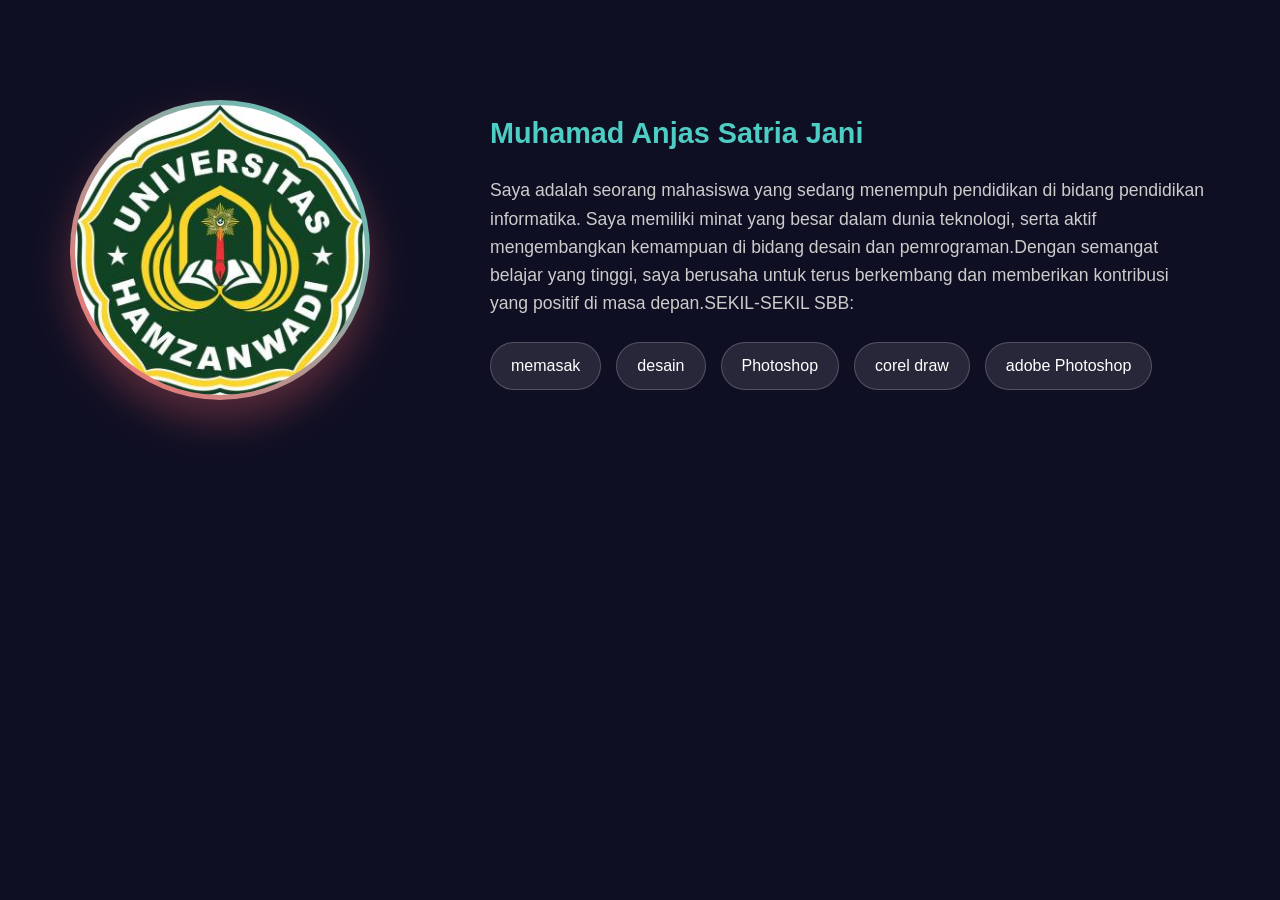
<file: index5.html>
<!DOCTYPE html>
<html lang="id">
<head>
    <meta charset="UTF-8">
    <meta name="viewport" content="width=device-width, initial-scale=1.0">
    <title>Portfolio - Budi Santoso</title>
    <style>
        * {
            margin: 0;
            padding: 0;
            box-sizing: border-box;
        }

        body {
            font-family: 'Arial', sans-serif;
            background: #0f0f23;
            color: white;
            line-height: 1.6;
            overflow-x: hidden;
        }

        /* Navigation */
        nav {
            position: fixed;
            top: 0;
            width: 100%;
            background: rgba(0,0,0,0.9);
            backdrop-filter: blur(10px);
            padding: 20px 0;
            z-index: 1000;
            transition: all 0.3s ease;
        }


       
        .nav-container {
            max-width: 1200px;
            margin: 0 auto;
            display: flex;
            justify-content: space-between;
            align-items: center;
            padding: 0 30px;
        }

        .hero-content .jabatan {
            font-size: 1.5em;
            color: #ccc;
            margin-bottom: 30px;
        }

        /* About Section */
        .about {
            padding: 100px 0;
            max-width: 1200px;
            margin: 0 auto;
            padding-left: 30px;
            padding-right: 30px;
        }

  

        .about-grid {
            display: grid;
            grid-template-columns: 1fr 2fr;
            gap: 60px;
            align-items: center;
        }

        .foto-profil {
            width: 300px;
            height: 300px;
            border-radius: 50%;
            object-fit: cover;
            border: 5px solid transparent;
            background: linear-gradient(45deg, #ff6b6b, #4ecdc4) border-box;
            box-shadow: 0 20px 40px rgba(255,107,107,0.3);
            transition: all 0.3s ease;
        }

        .foto-profil:hover {
            transform: scale(1.05);
            box-shadow: 0 30px 60px rgba(255,107,107,0.5);
        }

        .about-text h3 {
            font-size: 1.8em;
            margin-bottom: 20px;
            color: #4ecdc4;
        }

        .about-text p {
            color: #ccc;
            font-size: 1.1em;
            margin-bottom: 25px;
        }

        .skills {
            display: flex;
            gap: 15px;
            flex-wrap: wrap;
        }

        .skill {
            background: rgba(255,255,255,0.1);
            padding: 10px 20px;
            border-radius: 25px;
            border: 1px solid rgba(255,255,255,0.2);
            transition: all 0.3s ease;
        }

        .skill:hover {
            background: #ff6b6b;
            transform: translateY(-3px);
        }

        /* Portfolio Grid */
        .portfolio {
            padding: 100px 30px;
            background: rgba(255,255,255,0.02);
        }

        .portfolio-grid {
            display: grid;
            grid-template-columns: repeat(auto-fit, minmax(350px, 1fr));
            gap: 30px;
            max-width: 1200px;
            margin: 0 auto;
        }

        .portfolio-item {
            position: relative;
            border-radius: 20px;
            overflow: hidden;
            cursor: pointer;
            transition: all 0.4s ease;
        }

        .portfolio-item:hover {
            transform: translateY(-15px);
            box-shadow: 0 30px 60px rgba(255,107,107,0.4);
        }

        .portfolio-item img {
            width: 100%;
            height: 250px;
            object-fit: cover;
            transition: transform 0.4s ease;
        }

        .portfolio-item:hover img {
            transform: scale(1.1);
        }

    
    </style>
</head>
<body>
   

    <!-- About -->
    <section class="about">
        <div class="about-grid">
            <img class="foto-profil" src="Unham.jpg" alt="Profil">
            <div class="about-text">
                <h3>Muhamad Anjas Satria Jani</h3>
                <p>
                   Saya adalah seorang mahasiswa yang sedang menempuh pendidikan di bidang pendidikan informatika.
            Saya memiliki minat yang besar dalam dunia teknologi, serta aktif mengembangkan kemampuan
            di bidang desain dan pemrograman.Dengan semangat belajar yang tinggi, saya berusaha untuk terus berkembang dan memberikan
            kontribusi yang positif di masa depan.SEKIL-SEKIL SBB:
                </p>
                <div class="skills">
                    <div class="skill">memasak</div>
                    <div class="skill">desain</div>
                    <div class="skill">Photoshop</div>
                    <div class="skill">corel draw</div>
                    <div class="skill">adobe Photoshop</div>
                </div>
            </div>
        </div>
    
</body>
</html>
</file>
